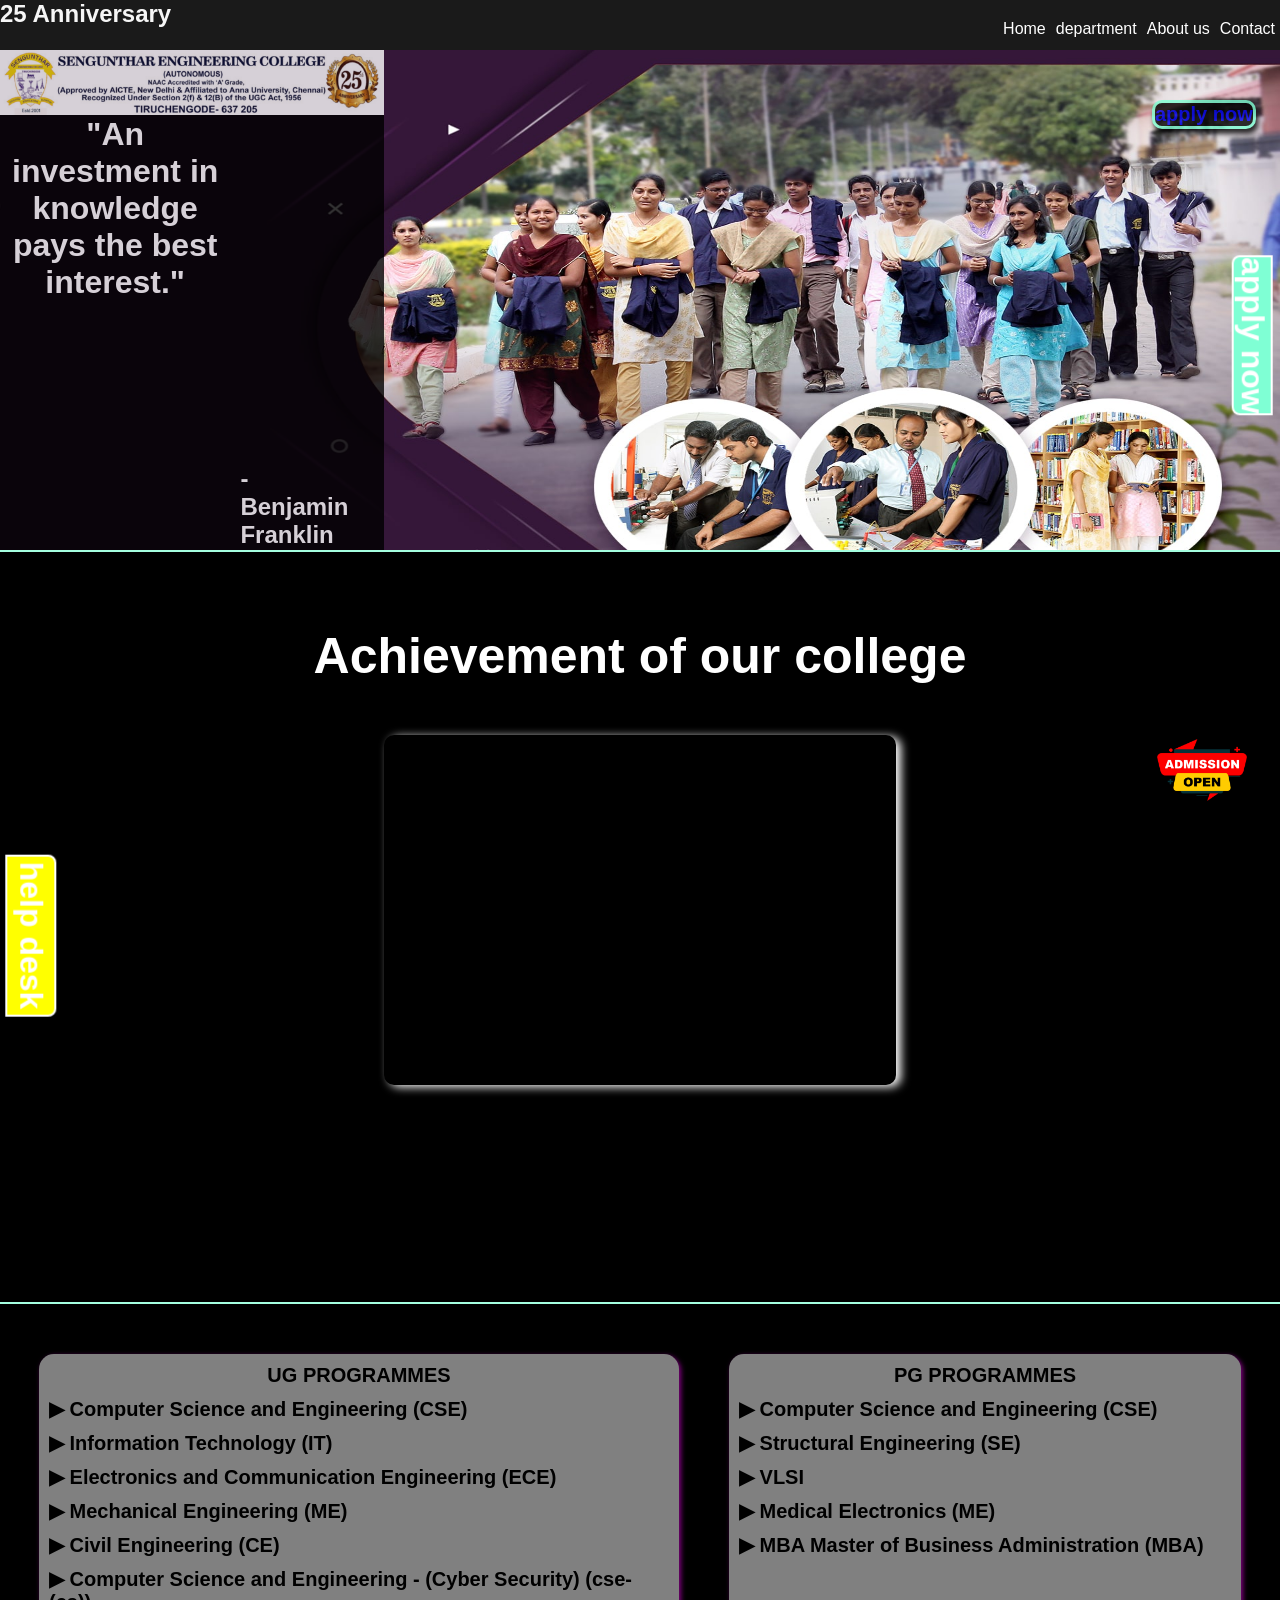
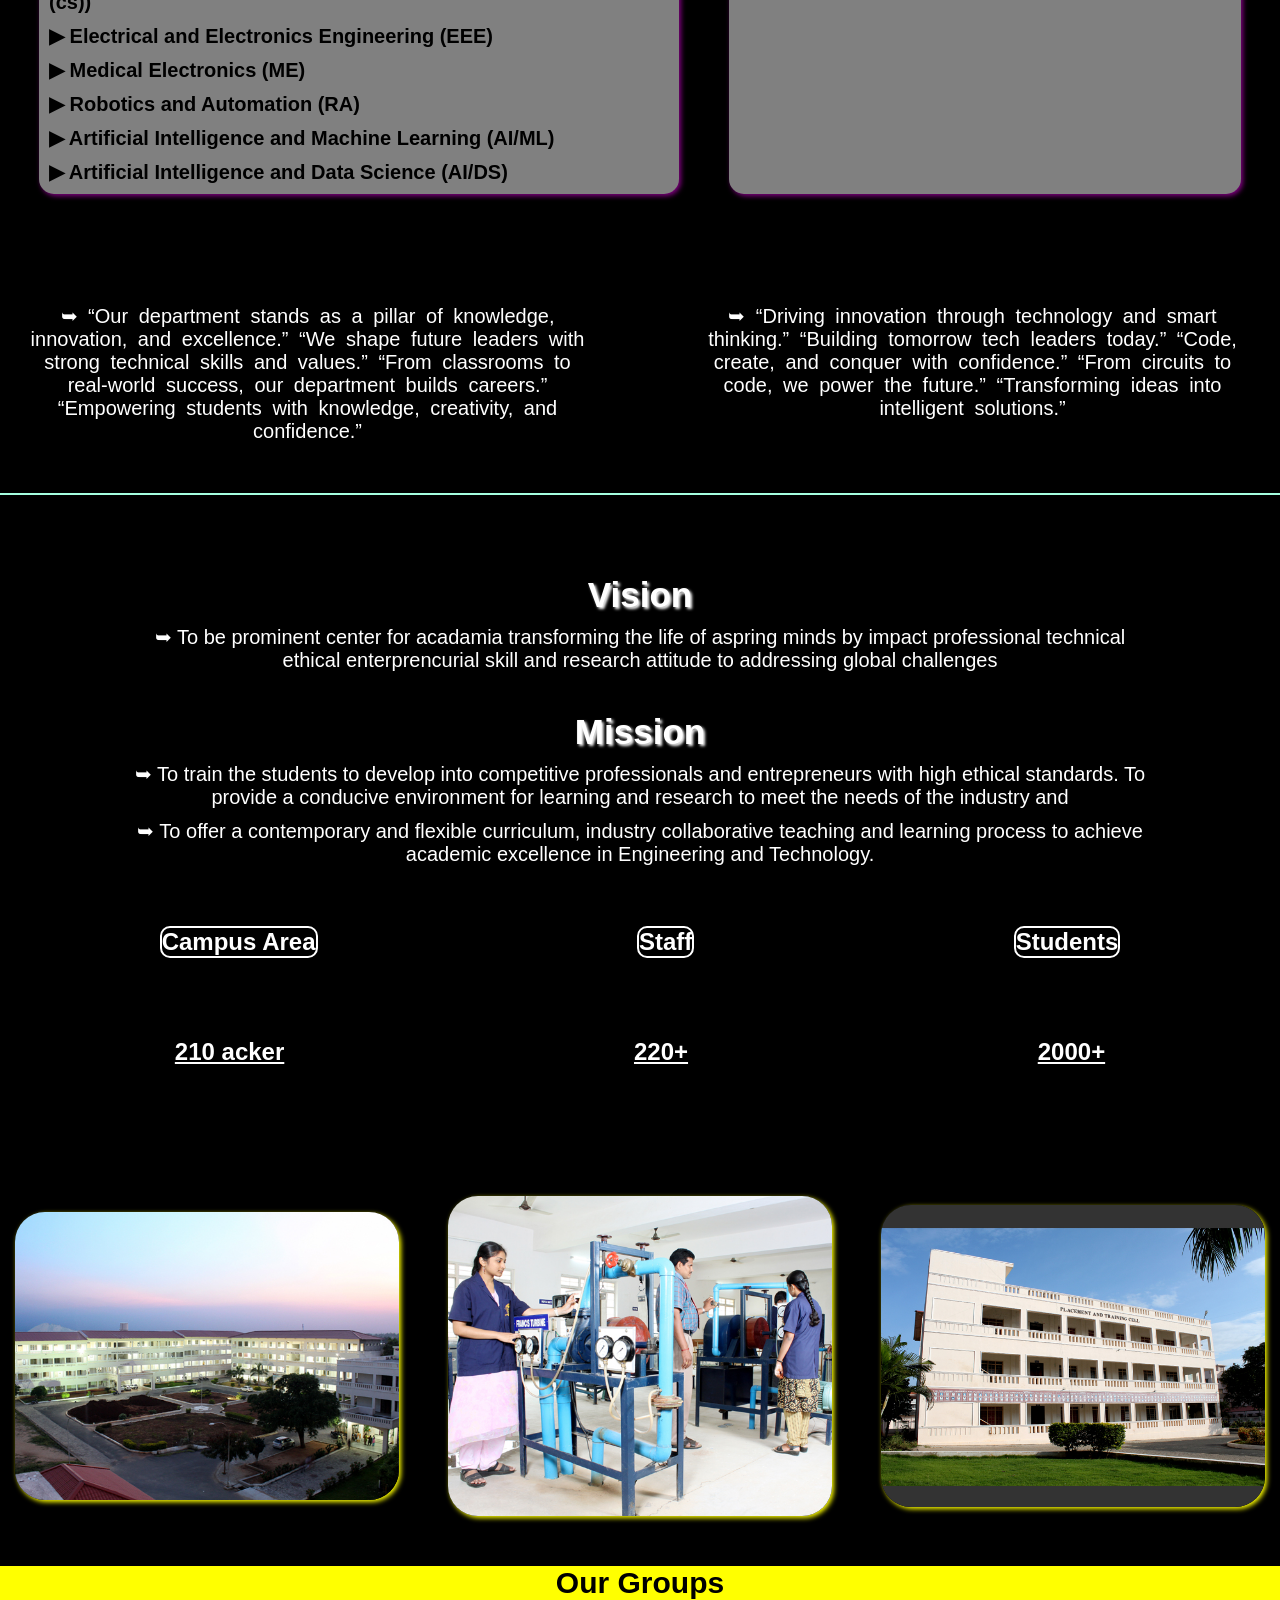
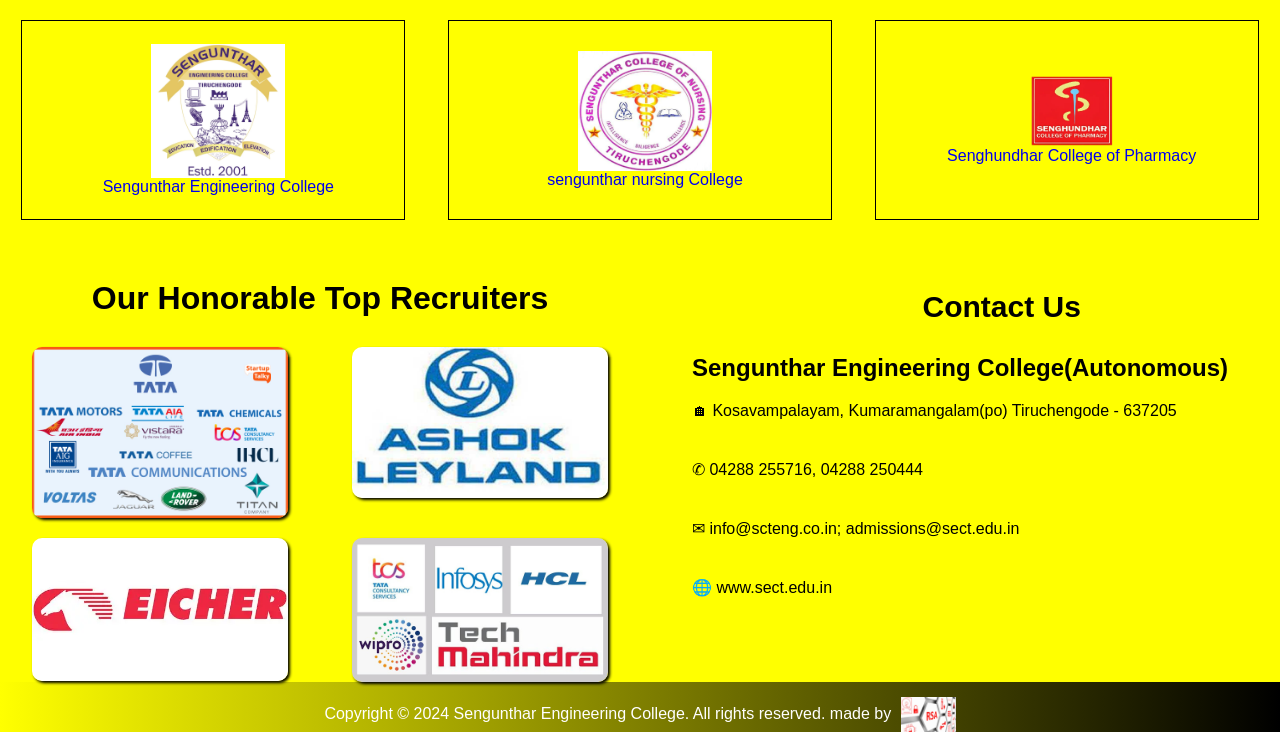
<file: index.html>
<!DOCTYPE html>
<html>

<head>
    <title>SEC</title>
    <meta name="viewport" content="width=device-width, initial-scale=1.0">
    <link rel="icon" href="imgsec/college1.webp">
    <link rel="stylesheet" href="sec.css">

</head>

<body>
    <nav>
        <div class="navbar">
            <h1 class="navbar-brand">25 Anniversary</h1>
            <ul class="navbar-menu">
                <a href="#home"> Home </a>
                <a href="#services"> department </a>
                <a href="#about"> About us</a>
                <a href="#contact"> Contact </a>
            </ul>
        </div>
    </nav>
    <div>
        <img src="imgsec/logo.png" alt="logo" class="logo1" id="first-logo">
    </div>
    <div class="college-photo" id="home">

        <div class="overflow">
            <img src="imgsec/logo.png" alt="logo" class="logo">
            <h1 class="overimg">"An investment in knowledge pays the best interest."</h1>
            <h2 class="overimg1">-Benjamin Franklin</h2>
        </div>
        <img class="photo" src="imgsec/fisrt.jpg" alt="college top angle photo">
        <div class="apply">
            <a href="apply.html" style="text-decoration: none;"><b>apply now</b></a>
        </div>
    </div>
    <hr class="hr">
    <div class="tharpugal">
        <h1 class="h1">Achievement of our college</h1>
        <div class="slider">
            <div class="slide">
                <img src="imgsec/college1.webp" alt="Photo 1">
            </div>
            <div class="slide">
                <img src="imgsec/collegetop.webp" alt="Photo 2">
            </div>
            <div class="slide">
                <img src="imgsec/f7.jpg" alt="Photo 3">
            </div>
        </div>
        <div class="slider-q">
            <div class="slide-q">
                <h1 class="slide-h1">Achievement 1</h1>
                <p class="slide-para">➥ The Sengunthar Engineering College celebrated its 25th anniversary (Silver
                    Jubilee)—marking 25 years
                    of excellence in education.</p>
            </div>
            <div class="slide-q">
                <h1 class="slide-h1">Achievement 2</h1>
                <p class="slide-para">➥ The college has consistently maintained its position as a leading institution in
                    engineering
                    education, with a strong focus on research and innovation.</p>
            </div>
            <div class="slide-q">
                <h1 class="slide-h1">Achievement 3</h1>
                <p class="slide-para">➥ The Sengunthar Engineering College has an active boys cricket team as part of
                    its sports activities.
                    The college has a dedicated cricket ground and sports facilities
                    Students regularly participate in inter-college (zonal) tournaments
                    The cricket team has achieved medals at zonal level competitions
                </p>

            </div>
        </div>
        <a href="#help">
            <h1 class="help">help desk</h1>
        </a>

    </div>
    <hr class="hr">
    <div id="services" class="services">
        <div class="ser-bar">
            <h2 class="ser-bar-h2">
                <li class="dep">UG PROGRAMMES</li>
                <li>▶ Computer Science and Engineering (CSE) </li>
                <li>▶ Information Technology (IT) </li>
                <li>▶ Electronics and Communication Engineering (ECE) </li>
                <li>▶ Mechanical Engineering (ME) </li>
                <li>▶ Civil Engineering (CE) </li>
                <li>▶ Computer Science and Engineering - (Cyber Security) (cse-(cs)) </li>
                <li>▶ Electrical and Electronics Engineering (EEE) </li>
                <li>▶ Medical Electronics (ME) </li>
                <li>▶ Robotics and Automation (RA) </li>
                <li>▶ Artificial Intelligence and Machine Learning (AI/ML) </li>
                <li>▶ Artificial Intelligence and Data Science (AI/DS) </li>
            </h2>
        </div>
        <div class="ser-bar-2">
            <h2 class="ser-bar-h2">
                <li class="dep">PG PROGRAMMES</li>
                <li>▶ Computer Science and Engineering (CSE) </li>
                <li>▶ Structural Engineering (SE) </li>
                <li>▶ VLSI </li>
                <li>▶ Medical Electronics (ME) </li>
                <li>▶ MBA Master of Business Administration (MBA) </li>
            </h2>
        </div>
    </div>
    <div class="services-2">
        <div class="ser-para-div">
            <p class="ser-para">
                ➥ “Our department stands as a pillar of knowledge, innovation, and excellence.”
                “We shape future leaders with strong technical skills and values.”
                “From classrooms to real-world success, our department builds careers.”
                “Empowering students with knowledge, creativity, and confidence.”
            </p>
        </div>
        <div class="ser-para-div">
            <p class="ser-para">
                ➥ “Driving innovation through technology and smart thinking.”
                “Building tomorrow tech leaders today.”
                “Code, create, and conquer with confidence.”
                “From circuits to code, we power the future.”
                “Transforming ideas into intelligent solutions.”
            </p>
        </div>

    </div>
    <hr class="hr">
    <div class="about" id="about">
        <div class="vision-1">
            <h1 class="vision">Vision</h1>
        </div>
        <p class="about-para">
            ➥ To be prominent center for acadamia transforming the life of aspring minds by impact professional
            technical
            ethical enterprencurial skill and research attitude to addressing global challenges
        </p>
        <h1 class="vision">Mission</h1>
        <p class="about-para">
            ➥ To train the students to develop into competitive professionals and entrepreneurs with high ethical
            standards.
            To provide a conducive environment for learning and research to meet the needs of the industry and
        </p>
        <p class="about-para">
            ➥ To offer a contemporary and flexible curriculum, industry collaborative teaching and learning process to
            achieve academic excellence in Engineering and Technology.
        </p>
        <div class="about-campus">
            <h2>Campus Area</h2>
            <h2>Staff</h2>
            <h2>Students</h2>
        </div>
        <div class="about-campus2">
            <h2>210 acker</h2>
            <h2>220+</h2>
            <h2>2000+</h2>
        </div>


    </div>
    <a href="#"><img class="open-img" src="imgsec/open.png"></a>
    <div class="about-sub">
        <img src="imgsec/f1.jpg" alt="college" class="about-sub-img">
        <img src="imgsec/lab mach.jpg" alt="lab" class="about-sub-img">
        <img src="imgsec/placement.jpg" alt="placement" class="about-sub-img">
    </div>
    <a href="apply.html"><h1 class="apply-2">apply now</h1></a>
    <div class="contact1">
        <h1 class="con-head">Our Groups</h1>
    </div>
    <div class="contact">
        <div class="contact-img">
            <center>
                <div class="contact-img-sub">
                    <img src="imgsec/college1.webp" alt="gu" class="sub-img">
                    <a class="a" href="https://www.sect.edu.in/">Sengunthar Engineering College</a>
                </div>
            </center>
        </div>
        <div class="contact-img">
            <center>
                <div class="contact-img-sub">
                    <img src="imgsec/nurcing.webp" alt="gu" class="sub-img">
                    <a class="a" href="https://www.scont.edu.in/index.php">sengunthar nursing College</a>
                </div>
            </center>
        </div>
        <div class="contact-img">
            <center>
                <div class="contact-img-sub">
                    <img src="imgsec/parma.webp" alt="gu" class="sub-img1">
                    <a class="a" href="https://www.scopt.edu.in/">Senghundhar College of Pharmacy</a>
                </div>
            </center>
        </div>
    </div>
    <div class="contact-4">
        <div class="contact-2" id="contact">
            <h1 class="contact-rec">Our Honorable Top Recruiters</h1>
            <div class="rec-img-div">
                <img src="imgsec/rec-1.jpg" alt="rec-1" class="rec-img">
                <img src="imgsec/rec-2.jpg" alt="rec-2" class="rec-img">
                <img src="imgsec/rec-3.webp" alt="rec-3" class="rec-img">
                <img src="imgsec/rec-5.jpg" alt="rec-4" class="rec-img">
            </div>
        </div>
        <div class="contact-3">
            <div class="contact-add-div">
                <h1 class="con2-head">Contact Us</h1>
                <li class="contact-add">
                    <h2>Sengunthar Engineering College(Autonomous)</h2>
                    <p> 🏠︎ Kosavampalayam, Kumaramangalam(po) Tiruchengode - 637205</p>
                </li>
                <li class="contact-add">
                    <p>✆ 04288 255716, 04288 250444</p>
                </li>
                <li class="contact-add">
                    <p>✉︎ info@scteng.co.in; admissions@sect.edu.in</p>
                </li>
                <li class="contact-add">
                    <p>🌐 www.sect.edu.in</p>
                </li>
            </div>
        </div>
    </div>
    <footer class="footer">

        <p class="footer-para">Copyright © 2024 Sengunthar Engineering College. All rights reserved. made by <img
                src="imgsec/rsa.jpg" alt="RSA" class="rsa"></p>

    </footer>
</body>

</html>
</file>
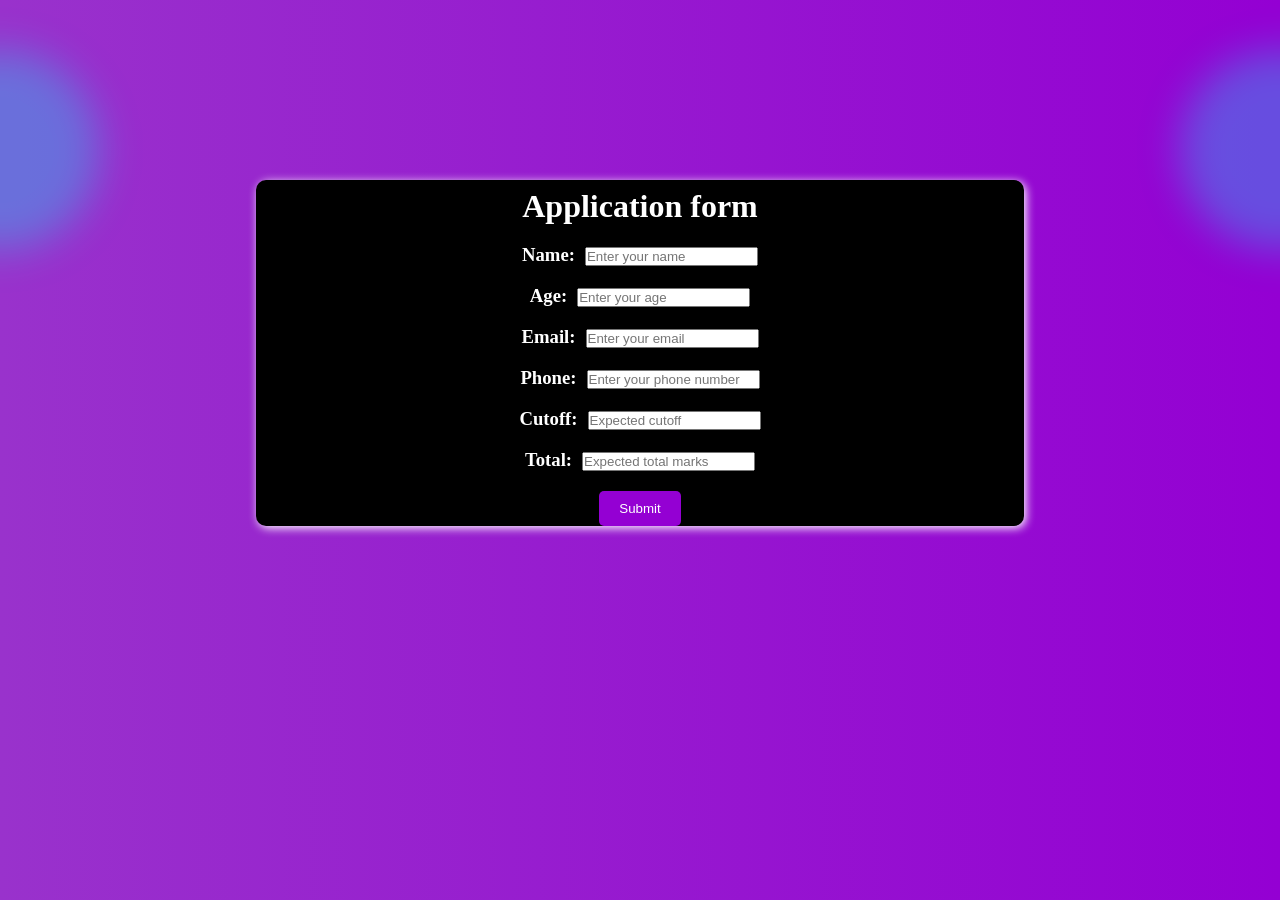
<file: apply.html>
<html lang="en">

<head>
    <meta charset="UTF-8">
    <meta name="viewport" content="width=device-width, initial-scale=1.0">
    <title>application</title>
    <link rel="icon" href="imgsec/college1.webp">
</head>
<style>
    * {
        margin: 0;
        padding: 0;
        box-sizing: border-box;
    }

    body {
        background: linear-gradient(to right, darkorchid, darkviolet);
        overflow: hidden;
        animation: lode1 2s forwards;
    }
    @keyframes lode1 {
        0% {
            opacity: 0;
        }

        100% {
            opacity: 1;
        }
        
    }

    .apply {
        width: 60%;
        height: fit-content;
        background-color: black;
        align-items: center;
        color: white;
        position: absolute;
        left: 20%;
        right: 20%;
        top: 20%;
        bottom: 20%;
        border-radius: 10px;
        box-shadow: 2px 2px 10px;
        animation: glow 5s infinite;
        z-index: 3;



    }

    @keyframes glow {
        0% {
            box-shadow: 0 2px 10px rgb(255, 0, 0);

        }

        25% {
            box-shadow: 0 2px 10px rgb(0, 255, 0);
        }

        50% {
            box-shadow: 0 2px 10px rgb(0, 0, 255);
        }

        75% {
            box-shadow: 0 2px 10px rgb(255, 255, 0);
        }

        100% {
            box-shadow: 0 2px 10px rgb(255, 0, 0);
        }
    }

    li {
        list-style: none;
        
    }

    h3 {
        display: inline-block;
        margin-right: 10px;
    }

    ul {
        margin-top: 19px;
    }

    button {
        margin-top: 20px;
        padding: 10px 20px;
        background-color: darkviolet;
        color: white;
        border: none;
        border-radius: 5px;
        cursor: pointer;
    }

    button:hover {
        background-color: whitesmoke;
        color: black;
    }

    .bg-circle {
        position: absolute;
        width: 200px;
        height: 200px;
        background: rgba(0, 255, 255, 0.3);
        border-radius: 50%;
        top: 50px;
        left: -100px;
        filter: blur(20px);
        z-index: 1;
        animation: moveCircle 8s linear infinite alternate;
    }

    .bg1-circle {
        position: absolute;
        width: 200px;
        height: 200px;
        background: rgba(0, 255, 255, 0.3);
        border-radius: 50%;
        top: 50px;
        right: -100px;
        filter: blur(20px);
        z-index: 1;
        animation: moveCircle1 8s linear infinite alternate;
    }

    @keyframes moveCircle1 {
        0% {
            transform: translateX(0vw) translateY(0vh);
        }

        100% {
            transform: translateX(-100vw) translateY(30vh);
        }
    }

    @keyframes moveCircle {
        0% {
            transform: translateX(0vw) translateY(0vh);
        }

        100% {
            transform: translateX(100vw) translateY(30vh);
        }
    }

    @media screen and (max-width: 768px) {
        .apply {
            width: 60%;
        }

        li {
            margin-left: 0;
        }
        body {
            overflow-y: hidden;
            font-size: 10px;
        }
        * {
            overflow: hidden;
        }

    }
</style>

<body>
    <center>
        <div class="apply">
            <h1 style="text-align: center; padding-top: 1%;">Application form</h1>
            <li>
                <ul>
                    <h3>Name:</h3><input type="text" placeholder="Enter your name">
                </ul>
                <ul>
                    <h3>Age:</h3><input type="number" placeholder="Enter your age">
                </ul>
                <ul>
                    <h3>Email:</h3><input type="email" placeholder="Enter your email">
                </ul>
                <ul>
                    <h3>Phone:</h3><input type="tel" placeholder="Enter your phone number">
                </ul>
                <ul>
                    <h3>Cutoff:</h3><input type="number" placeholder="Expected cutoff">
                </ul>
                <ul>
                    <h3>Total:</h3><input type="number" placeholder="Expected total marks">
                </ul>

            </li>
            <a href="apply.html"><center><button>Submit</button></center></a>
        </div>
    </center>
    <div class="bg-circle"></div>
    <div class="bg1-circle"></div>
</body>

</html>
</file>
<file: sec.css>
body {
     overflow-x: hidden;
     width: 100%;
     font-family: 'Franklin Gothic Medium', 'Arial Narrow', Arial, sans-serif;
     animation: fadeIn 1s ease-in;
}

@keyframes fadeIn {
     from {
          opacity: 0;
     }

     to {
          opacity: 1;
     }
}

* {
     margin: 0;
     padding: 0;
     box-sizing: border-box;
     scroll-behavior: smooth;


}

.logo1 {
     width: 100%;
     height: auto;
     display: none;
     padding-top: 50px;
     animation: logo1 0.8s ease forwards;

}

@keyframes logo1 {
     from {
          opacity: 0;
     }

     to {
          opacity: 1;
     }
}

.navbar {
     height: 50px;
     background-color: black;
     width: 100%;
     display: flex;

     color: whitesmoke;
     position: fixed;
     z-index: 10;
     opacity: 0.9;

}


.navbar-menu {
     display: flex;
     margin-left: auto;
     margin-top: 15px;
     flex-wrap: wrap;
     list-style: none;
     border-radius: 20px;
     backdrop-filter: blur(20px);
     z-index: 10;

}

.navbar-menu a {
     text-decoration: none;
     margin: 5px;
     cursor: pointer;
     border-radius: 15px;
     color: white;

}

.navbar-menu :hover {
     color: white;
     border: white;
     border-style: solid;
     border-width: 2px;
     background-color: rgba(255, 255, 255, 0.05);
     backdrop-filter: blur(5px);
     transition: 0.5s ease-in;
     opacity: 1;
     transform: scale(1);


}

.college-photo {
     display: flex;
     padding-top: 50px;
     z-index: 2;
}

.overimg {
     color: white;
     text-align: center;
     margin-top: 1px;
     display: block;
     margin-bottom: 200px;
     width: 60%;
}

.overflow {
     height: 500px;
     background-color: black;
     display: flex;
     z-index: 1;
     width: 30%;
     flex-wrap: wrap;
     position: absolute;
     opacity: 0.8;
     animation: over1 0.8s ease forwards;
}

@keyframes over1 {
     from {
          transform: translateX(-100%);
     }

     to {
          transform: translateX(0);
     }
}

.logo {
     height: auto;
     width: 100%;
     opacity: 1;
}

.overimg1 {
     display: flex;
     flex-wrap: wrap;
     position: relative;
     color: white;
     width: 10%;

     margin-top: 350px;
     margin-left: 10px;
}

.photo {
     width: 100%;
     height: 500px;
}

.apply {
     display: inline-block;
     background-color: black;
     position: absolute;
     top: 100px;
     left: 90%;
     border: aquamarine solid 3px;
     font-size: 20px;
     opacity: 0.8;
     color: rgb(120, 12, 252);
     box-shadow: black 2px 5px 5px;
     cursor: pointer;
     border-radius: 10px;
     z-index: 5;
     transition: 0.2s ease-in;

}

.apply :hover {

     color: aquamarine;
     transition: 0.2s ease-in;
     border-radius: 5px;
     backdrop-filter: blur(1px);
     background-color: rgba(255, 255, 255, 0.064);


}

.hr {
     margin-top: 0%;
     border: 1px solid aquamarine;
     width: 100%;
     opacity: 0.7;
     background-color: black;

}

.tharpugal {
     height: 750px;
     background-color: black;
     color: white;

}

.h1 {
     text-align: center;
     padding-top: 75px;
     font-size: 50px;
}

.slider {
     margin: 50px auto;
     width: 40%;
     height: 350px;
     position: relative;
     overflow: hidden;
     border-radius: 10px;
     box-shadow: 5px 2px 10px white;
}

.slide {
     position: absolute;
     width: 100%;
     height: 100%;
     opacity: 0;
     animation: fade 12s infinite;
}

.slide img {
     width: 100%;
     height: 100%;
}

.slide:nth-child(1) {
     animation-delay: 0s;
}

.slide:nth-child(2) {
     animation-delay: 4s;
}

.slide:nth-child(3) {
     animation-delay: 8s;
}

@keyframes fade {
     0% {
          opacity: 0;
     }

     8% {
          opacity: 1;
     }

     30% {
          opacity: 1;
     }

     38% {
          opacity: 0;
     }

     100% {
          opacity: 0;
     }
}

.slider-q {
     margin: 50px auto;
     width: 80%;
     position: relative;

}

.slide-q {
     position: absolute;
     opacity: 0;
     animation: fade 12s infinite;
}

.slide-q img {
     width: 100%;
     height: 100%;
}

.slide-q:nth-child(1) {
     animation-delay: 0s;
}

.slide-q:nth-child(2) {
     animation-delay: 4s;
}

.slide-q:nth-child(3) {
     animation-delay: 8s;
}

@keyframes fade {
     0% {
          opacity: 0;
     }

     8% {
          opacity: 1;
     }

     30% {
          opacity: 1;
     }

     38% {
          opacity: 0;
     }

     100% {
          opacity: 0;
     }
}

.slide-para {
     margin-top: 15px;
}

.slide-h1 {
     font-size: 40px;
     text-align: center;
}

.services {
     height: auto;
     width: 100%;
     background-color: black;
     gap: 50px;
     padding-top: 50px;
     padding-bottom: 10px;
     display: flex;
     justify-content: center;
}

.services-2 {
     height: auto;
     width: 100%;
     background-color: black;
     gap: 50px;
     padding-top: 10px;
     padding-bottom: 50px;
     display: flex;

}

.ser-bar {
     background-color: gray;
     height: inherit;
     width: 50%;
     border-radius: 15px;
     flex-wrap: wrap;
     box-shadow: 2px 2px 5px purple;
     animation: slideIn 0.8s ease forwards;
     animation-timeline: view();
     animation-range: entry 0% cover 30%;

}

@keyframes slideIn {
     from {
          transform: translateX(-100%);
     }

     to {
          transform: translateX(0);
     }
}

.ser-bar:hover {
     box-shadow: 2px 4px 10px purple;
}

.ser-bar-2:hover {
     box-shadow: 2px 4px 10px purple;
}

.ser-bar-2 {
     background-color: gray;
     height: inherit;
     width: 40%;
     border-radius: 15px;
     flex-wrap: wrap;
     box-shadow: 2px 2px 5px purple;
     display: inline-block;
     animation: slideIn1 linear 0.8s;
     animation-timeline: view();
     animation-range: entry 0% cover 30%;
}

@keyframes slideIn1 {
     from {
          opacity: 0;
     }

     to {
          opacity: 1;
     }
}

.ser-bar-h2 {
     font-size: 20px;
     list-style: none;
}

.ser-bar-h2 li {
     margin: 10px;


}

.ser-para-div {
     width: 100%;
     display: block;
     padding: 0px 20px;
}

.ser-para {
     font-family: 'Gill Sans', 'Gill Sans MT', Calibri, 'Trebuchet MS', sans-serif;
     color: white;
     margin-top: 90px;
     justify-content: center;
     text-align: center;
     font-size: 20px;
     text-decoration: aqua;
     word-spacing: 5px;

}

.about {
     background-color: black;
     color: white;
     padding-top: 50px;
     padding-bottom: 50px;
}
.about-para{
     font-family: 'Gill Sans', 'Gill Sans MT', Calibri, 'Trebuchet MS', sans-serif;
}

.vision {

     padding-top: 30px;
     font-size: 35px;
     border-radius: 5px;
     text-align: center;
     text-shadow: 2px 2px 3px white;
}

.about-para {
     font-weight: 100;
     font-size: 20px;
     width: 80%;
     text-align: center;

     margin: 10px auto;
}

.about-campus,
.about-campus2 {
     display: flex;

}

.about-campus h2 {
     margin: 50px auto;
     border: 2px solid white;
     border-radius: 10px;


}

.about-campus2 h2 {
     margin: 30px auto;
     text-decoration: underline;
}

.open-img {
     position: fixed;
     top: 80%;
     left: 90%;
     width: 100px;
     height: 100px;
     z-index: 10;
}

.open-img:hover {
     transform: scale(1.2);
     transition: 0.2s ease-in-out;
}

.help {

     display: inline-block;
     transform: rotate(90deg) scale(1);
     background-color: yellow;
     color: white;
     border: 2px solid white;
     border-radius: 8px 8px 0px 0px;
     padding: 5px;
     position: relative;
     top: -30%;
     left: -50px;
     z-index: 3;
     cursor: pointer;
     text-decoration: none;
     transition: 0.2s ease-out;


}

.help:hover {
     background-color: gainsboro;
     backdrop-filter: blur(10px);
     color: black;
     transition: 0.2s ease-in;
     transform: rotate(90deg) scale(1.2);
}

.about-sub {
     background-color: black;
     color: white;
     padding-top: 50px;
     padding-bottom: 50px;
     height: auto;
     display: flex;
     gap: 18px;
     overflow: hidden;
}

.about-sub-img {
     width: 30%;
     height: auto;
     border-radius: 30px;
     box-shadow: 2px 2px 5px yellow;
     text-align: center;
     margin: auto;
     transform: scale(1);
     transition: 0.5s ease-out;


}

.about-sub-img:hover {
     transform: scale(1.1);
     transition: 0.5s ease-in;

     width: 30%;
     z-index: 2;

     filter: blur(0px);
}

.apply-2 {
     background-color: aquamarine;
     color: white;
     border: 2px solid white;
     border-radius: 0px 0px 8px 8px;
     display: inline-block;
     transform: rotate(90deg) scale(1);
     position: fixed;
     top: 35%;
     right: -52px;
     cursor: pointer;
     transition: 0.3s ease-out;

}

.apply-2:hover {
     background-color: rgba(255, 255, 255, 0.064);
     backdrop-filter: blur(5px);
     color: palegreen;
     border: palegreen solid 2px;
     transition: 0.3s ease-in;
}

.dep {
     text-align: center;
}


.con-head {
     font-size: 30px;
     display: inline-block;
}

.contact1 {
     height: auto;
     background-color: yellow;
     color: black;
     text-align: center;
}
.contact {
     height:auto;
     width: 100%;
     background-color: yellow;
     color: darkblue;
     display: flex;
}


.contact-img {
     width: 30%;
     height: 200px;
     margin-left: auto;
     margin-right: auto;
     cursor: pointer;
     border: 1px solid black;
     display: flex;
     flex-direction: column;
     justify-content: center;
     margin-top: 20px;
    
     
}

.contact-img-sub {
     width: 70%;
     height: auto;
     margin-left: 10px;
     cursor: pointer;
     display: flex;
     flex-direction: column;
    
}
.a{
     text-align: center;
     text-decoration: none;
}
.sub-img{
     width: 50%;
     height: auto;
     margin: auto;
     cursor: pointer;
     justify-content: center;
}
.sub-img1{
     width: 50%;
     height: auto;
     margin: auto;
     cursor: pointer;
     justify-content: center;
}
.contact-2{
     background-color: yellow;
     color: black;
     height: auto;
     width: 50%;
     margin-top: 0px;


}
.contact-add{
     list-style: none;
     padding: 10px;
}
.contact-add p{
     padding-top: 20px;
}
.con2-head{
     font-size: 30px;
     padding-top: 20px;
     padding-left: 15%;
     padding-bottom: 20px;
     text-align: center;
}
.rec-img-div{
     width: 100%;
     display: flex;
     flex-wrap: wrap;
     


}
.rec-img-div1{
     display: flex;
     flex-wrap: wrap;
     flex-direction: row;
     height: auto;
     flex-basis: 20%;
}
.contact-rec{
     display: block;
     padding: 10px;
     width: 80%;
     margin: auto;
     text-align: center;
}
.contact-add-div{
     padding: 0%;
}
.contact-3{
     background-color: yellow;
     color: black;
     height: auto;
     width: 50%;
     margin-top: 0px;
     display: flex;
     justify-content: center;
}
.contact-4{
     display: flex;
     background-color: yellow;
     padding-top: 50px;
}
.rec-img{
     width: 40%;
     height: auto;
     border-radius: 10px;
     box-shadow: 2px 2px 3px black;
     margin: auto;
     margin-top: 20px;
     cursor: pointer;
     display: flex;
     flex-direction: row;
}
.footer{
     height: 50px;
     background: linear-gradient(to right, yellow, black);
     color: white;
     text-align: center;
     justify-content: center;
     padding-top: 15px;
}
.rsa{
     width: 55px;
     height: 35px;
     margin-left: 5px;
     vertical-align: middle;
}
@media screen and (max-width: 1230px) {
     .navbar-menu {
          margin-left: auto;
          font-size: 15px;
     }

     .overimg {
          width: 100%;
          font-size: 20px;
     }

     .overimg1 {
          width: 100%;
          font-size: 15px;
          margin-top: 20px;
          margin-left: 50px;
     }

     .photo {
          width: 100%;
          height: 500px;
     }

     .overflow {
          height: 500px;
          width: 40%;
     }

     .apply {
          font-size: 20px;
     }

     .open-img {
          position: fixed;
          top: 400px;

          width: 100px;
          height: 100px;
     }
}

@media screen and (max-width: 1050px) {
     .navbar-menu {
          margin-left: auto;
          font-size: medium;
     }

     .overimg {
          width: 80%;
          font-size: 20px;
     }

     .overimg1 {
          width: 80%;
          font-size: 15px;
          margin-top: 15px;
          margin-left: 30px;
     }

     .photo {
          width: 100%;
          height: 400px;
     }

     .overflow {

          height: 400px;
          width: 40%;
     }

     .apply {
          font-size: 17px;
     }

     .open-img {
          position: fixed;
          top: 400px;
          width: 100px;
          height: 100px;
     }
}


@media screen and (max-width: 900px) {
     .navbar-menu {
          margin-left: auto;
          font-size: 12px;
          flex-wrap: wrap;

     }

     .overimg {
          width: 60%;
          font-size: 15px;
     }

     .overimg1 {
          width: 40%;
          font-size: 10px;
          margin-top: 0px;
          margin-left: 5px;
     }

     .photo {
          width: 100%;
          height: 300px;
     }

     .overflow {
          height: 300px;
          width: 40%;
     }

     .navbar-brand {
          font-size: 20px;
          margin-top: 10px;
     }

     .apply {
          font-size: 12px;
          margin-left: auto;
     }

     .slider {
          height: 300px;
     }

     .slide img {
          overflow: none;
     }

     .ser-bar-h2 {
          font-size: 13px;
     }

     .open-img {
          position: fixed;
          top: 400px;
          left: 85%;
          width: 90px;
          height: 90px;
     }
     .contact-add{
          font-size: 12px;
     }
     .contact-rec{
          font-size: 20px;
     }
     .con2-head{
          font-size: 20px;
     }
     .contact-4{
          gap: 20px;
     }
}

@media screen and (max-width: 601px) {
     .navbar-menu {
          margin-left: auto;
          font-size: 12px;

     }

     .navbar {
          width: 100%;
     }

     .overimg {

          width: 60%;
          font-size: 15px;
     }

     .overimg1 {
          display: none;
     }

     .photo {
          width: 100%;
          height: 250px;
     }

     .overflow {
          height: 250px;
          width: 30%;
     }

     .apply {
          font-size: 10px;
          margin-left: auto;
          margin-top: 100px;
          display: none;

     }

     .slider {
          height: 250px;
          width: 60%;
     }

     .slide img {
          overflow: visible;
     }

     .ser-bar-h2 {
          font-size: 10px;
     }

     .open-img {
          position: fixed;
          top: 80%;
          left: 82%;
          width: 75px;
          height: 75px;
     }

     .about-sub {
          display: flex;
          flex-direction: column;
     }

     .about-sub-img {
          width: 50%;
          margin: 10px auto;
     }

     .about-sub-img:hover {
          transform: scale(1.1);
          width: 50%;
          z-index: 2;
     }

     .apply-2 {
          font-size: 25px;
          z-index: 10;
          padding-left: 10px;


     }

     .logo {
          display: none;
     }

     .logo1 {
          display: block;
          height: auto;
          width: 100%;
     }

     .college-photo {
          padding-top: 0px;
     }

     .h1 {
          font-size: 25px;
     }

     .slide-q {
          margin-bottom: 20px;
     }

     .services .services-2 {
          gap: 20px;
     }

     .about-sub-img {
          width: 80%;
     }

     .about-sub-img:hover {
          transform: scale(1.1);
          width: 80%;
          z-index: 2;
     }
     .contact{
          flex-direction: column;
     }
     .contact-img {
          width: 80%;
          height: auto;
     }
     .contact-4{
          flex-direction: column;
     }
     .contact-2{
          width: 100%;
     }
     .contact-3{
          width: 100%;
     }
.contact-add{
          font-size: 15px;
     }
     .open-img {
          position: fixed;
          top: 75%;
          left: 82%;
          width: 75px;
          height: 75px;
     }
     .footer p {
          font-size: 10px;
     }
     .rsa {
          width: 40px;
          height: 25px;
     }
     .navbar-brand {
          font-size: 15px;
          padding-top: 10px;
     }
     .services-2 {
          flex-direction: column;
          width: 100%;
          gap: none;
     }
     .services{
          flex-direction: column;
          width: 100%;
          gap: none;
     }
     .ser-bar ,.ser-bar-2 {
          width: 90%;
          text-align: center;
          margin: 5px auto;

     }
     .ser-bar-h2 {
          font-size: 15px;
     }
     .ser-para{
          margin-top: 10px;
     }
     .con2-head{
          justify-content: center;
     }
}
</file>
